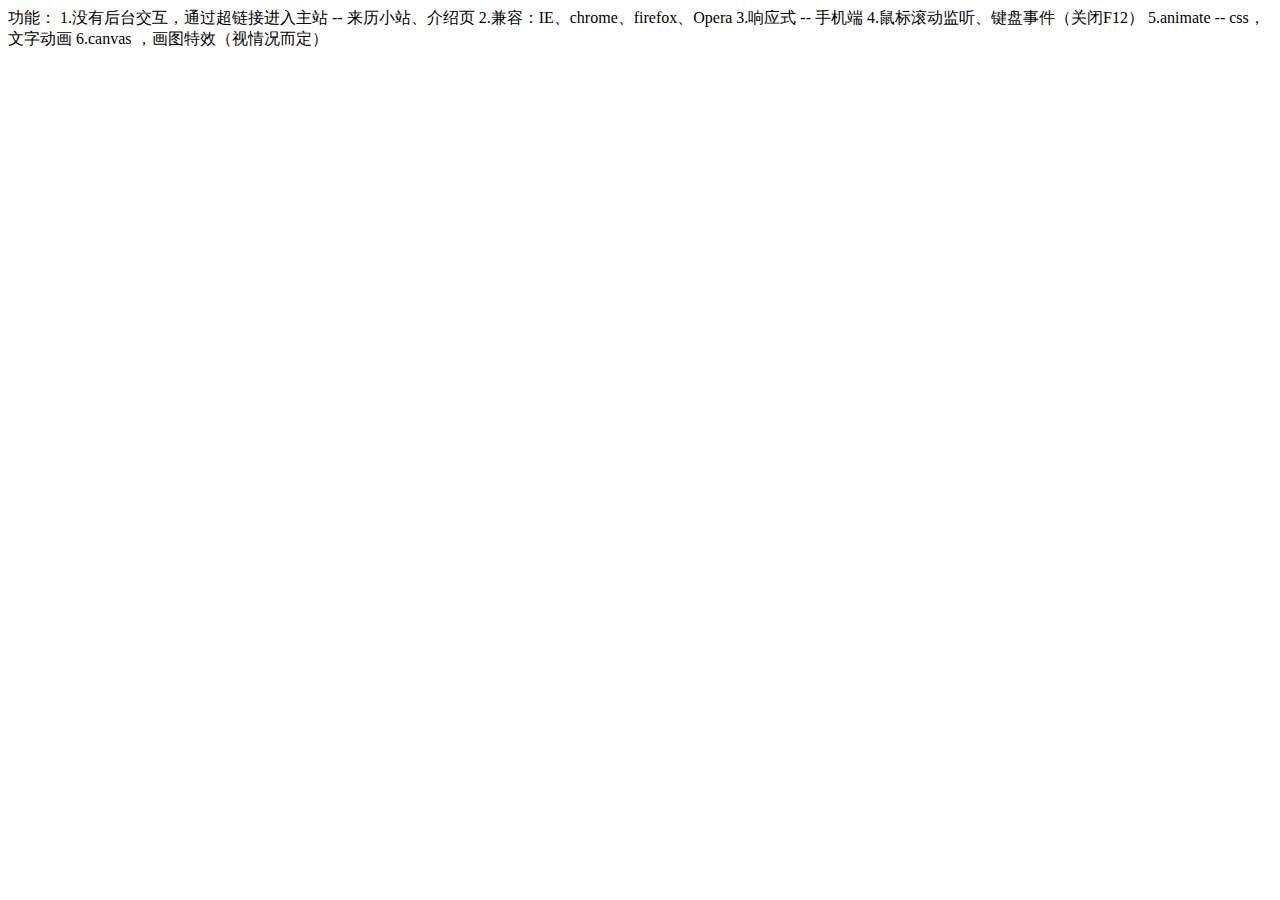
<file: src/introduction.html>
<!doctype html>
<html lang="en">
<head>
    <meta charset="UTF-8">
    <meta name="viewport"
          content="width=device-width, user-scalable=no, initial-scale=1.0, maximum-scale=1.0, minimum-scale=1.0">
    <meta http-equiv="X-UA-Compatible" content="ie=edge">
    <title>介绍</title>
</head>
<body>

功能：
1.没有后台交互，通过超链接进入主站 -- 来历小站、介绍页
2.兼容：IE、chrome、firefox、Opera
3.响应式 -- 手机端
4.鼠标滚动监听、键盘事件（关闭F12）
5.animate -- css，文字动画
6.canvas ，画图特效（视情况而定）



</body>
</html>
</file>
